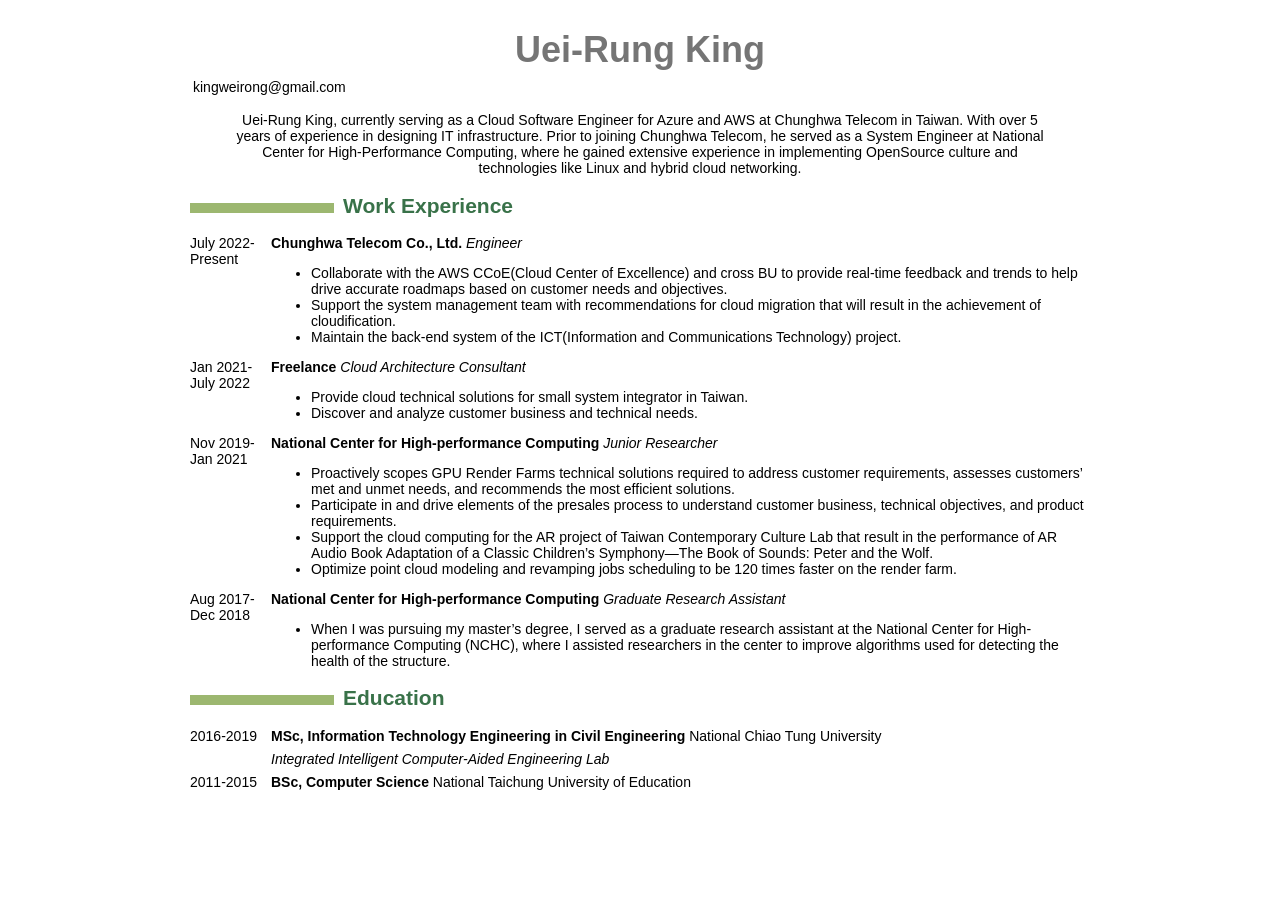
<file: index.html>
<!DOCTYPE html PUBLIC "-//W3C//DTD XHTML 1.0 Transitional//EN" "http://www.w3.org/TR/xhtml1/DTD/xhtml1-transitional.dtd">
<html xmlns="http://www.w3.org/1999/xhtml">
<head>

<!-- Global site tag (gtag.js) - Google Analytics -->
<script async src="https://www.googletagmanager.com/gtag/js?id=UA-69634995-4"></script>
<script>
window.dataLayer = window.dataLayer || [];
function gtag(){dataLayer.push(arguments);}
gtag('js', new Date());

gtag('config', 'UA-69634995-4');
</script>

  <meta http-equiv="Content-Type" content="text/html; charset=utf-8" />
  <meta http-equiv="Content-Style-Type" content="text/css" />
  <meta name="generator" content="pandoc" />
  <title>Uei-Rung King’s resume</title>
  <style type="text/css">code{white-space: pre;}</style>
  <style type="text/css">
  /*
   * Copyright 2013 Christophe-Marie Duquesne <chmd@chmd.fr>
   *
   * CSS for making a resume with pandoc. Inspired by moderncv.
   *
   * This CSS document is delivered to you under the CC BY-SA 3.0 License.
   * https://creativecommons.org/licenses/by-sa/3.0/deed.en_US
   */

  /* Whole document */
  body {
      font-family: "Noto Sans CJK TC", "Noto Sans", "Helvetica Neue", Helvetica, Arial, sans-serif;
      font-size: 14px;
      max-width: 900px;
      margin: auto;
      background: #FFFFFF;
      padding: 5px 5px 5px 5px;
  }

  /* Title of the resume */
  h1 {
      font-size: 36px;
      color: #757575;
      text-align:center;
      margin-bottom:5px;
  }

  /* Titles of categories */
  h2 {
      /* This is called "sectioncolor" in the ConTeXt stylesheet. */
      color: #397249;
  }
  /* There is a bar just before each category */
  h2:before {
      content: "";
      display: inline-block;
      margin-right:1%;
      width: 16%;
      height: 10px;
      /* This is called "rulecolor" in the ConTeXt stylesheet. */
      background-color: #9CB770;
  }

  h3 {
  	margin-block-start: 0em;
  	margin-block-end: 0em;
  }

  /* Definitions */
  dt {
      float: left;
      clear: left;
      width: 9%;
      /*font-weight: bold;*/
  }
  dd {
      margin-left: 9%;
  }
  p {
      margin-top:0;
      margin-bottom:7px;
  }

  /* Blockquotes */
  blockquote {
      text-align: center
  }

  /* Links */
  a {
      text-decoration: none;
      color: #397249;
  }

  /* Horizontal separators */
  hr {
      color: #A6A6A6;
  }

  table {
      width: 100%;
  }
  </style>
</head>
<body>
<div id="header">
</div>
<h1 id="uei-rung-king">Uei-Rung King</h1>
<table>
<tbody>
<tr class="odd">
<td>kingweirong@gmail.com</td>
<td></td>
</tr>
</tbody>
</table>
<blockquote>
<p>Uei-Rung King, currently serving as a Cloud Software Engineer for
Azure and AWS at Chunghwa Telecom in Taiwan. With over 5 years of
experience in designing IT infrastructure. Prior to joining Chunghwa
Telecom, he served as a System Engineer at National Center for
High-Performance Computing, where he gained extensive experience in
implementing OpenSource culture and technologies like Linux and hybrid
cloud networking.</p>
</blockquote>
<h2 id="work-experience">Work Experience</h2>
<dl>
<dt>July 2022-Present</dt>
<dd>
<p><strong>Chunghwa Telecom Co., Ltd.</strong> <em>Engineer</em></p>
<ul>
<li>Collaborate with the AWS CCoE(Cloud Center of Excellence) and cross
BU to provide real-time feedback and trends to help drive accurate
roadmaps based on customer needs and objectives.</li>
<li>Support the system management team with recommendations for cloud
migration that will result in the achievement of cloudification.</li>
<li>Maintain the back-end system of the ICT(Information and
Communications Technology) project.</li>
</ul>
</dd>
<dt>Jan 2021-July 2022</dt>
<dd>
<p><strong>Freelance</strong> <em>Cloud Architecture Consultant</em></p>
<ul>
<li>Provide cloud technical solutions for small system integrator in
Taiwan.</li>
<li>Discover and analyze customer business and technical needs.</li>
</ul>
</dd>
<dt>Nov 2019-Jan 2021</dt>
<dd>
<p><strong>National Center for High-performance Computing</strong>
<em>Junior Researcher</em></p>
<ul>
<li>Proactively scopes GPU Render Farms technical solutions required to
address customer requirements, assesses customers’ met and unmet needs,
and recommends the most efficient solutions.</li>
<li>Participate in and drive elements of the presales process to
understand customer business, technical objectives, and product
requirements.</li>
<li>Support the cloud computing for the AR project of Taiwan
Contemporary Culture Lab that result in the performance of AR Audio Book
Adaptation of a Classic Children’s Symphony—The Book of Sounds: Peter
and the Wolf.</li>
<li>Optimize point cloud modeling and revamping jobs scheduling to be
120 times faster on the render farm.</li>
</ul>
</dd>
<dt>Aug 2017-Dec 2018</dt>
<dd>
<p><strong>National Center for High-performance Computing</strong>
<em>Graduate Research Assistant</em></p>
<ul>
<li>When I was pursuing my master’s degree, I served as a graduate
research assistant at the National Center for High-performance Computing
(NCHC), where I assisted researchers in the center to improve algorithms
used for detecting the health of the structure.</li>
</ul>
</dd>
</dl>
<h2 id="education">Education</h2>
<dl>
<dt>2016-2019</dt>
<dd>
<p><strong>MSc, Information Technology Engineering in Civil
Engineering</strong> National Chiao Tung University</p>
<p><em>Integrated Intelligent Computer-Aided Engineering Lab</em></p>
</dd>
<dt>2011-2015</dt>
<dd>
<strong>BSc, Computer Science</strong> National Taichung University of
Education
</dd>
</dl>
</body>
</html>
</file>
